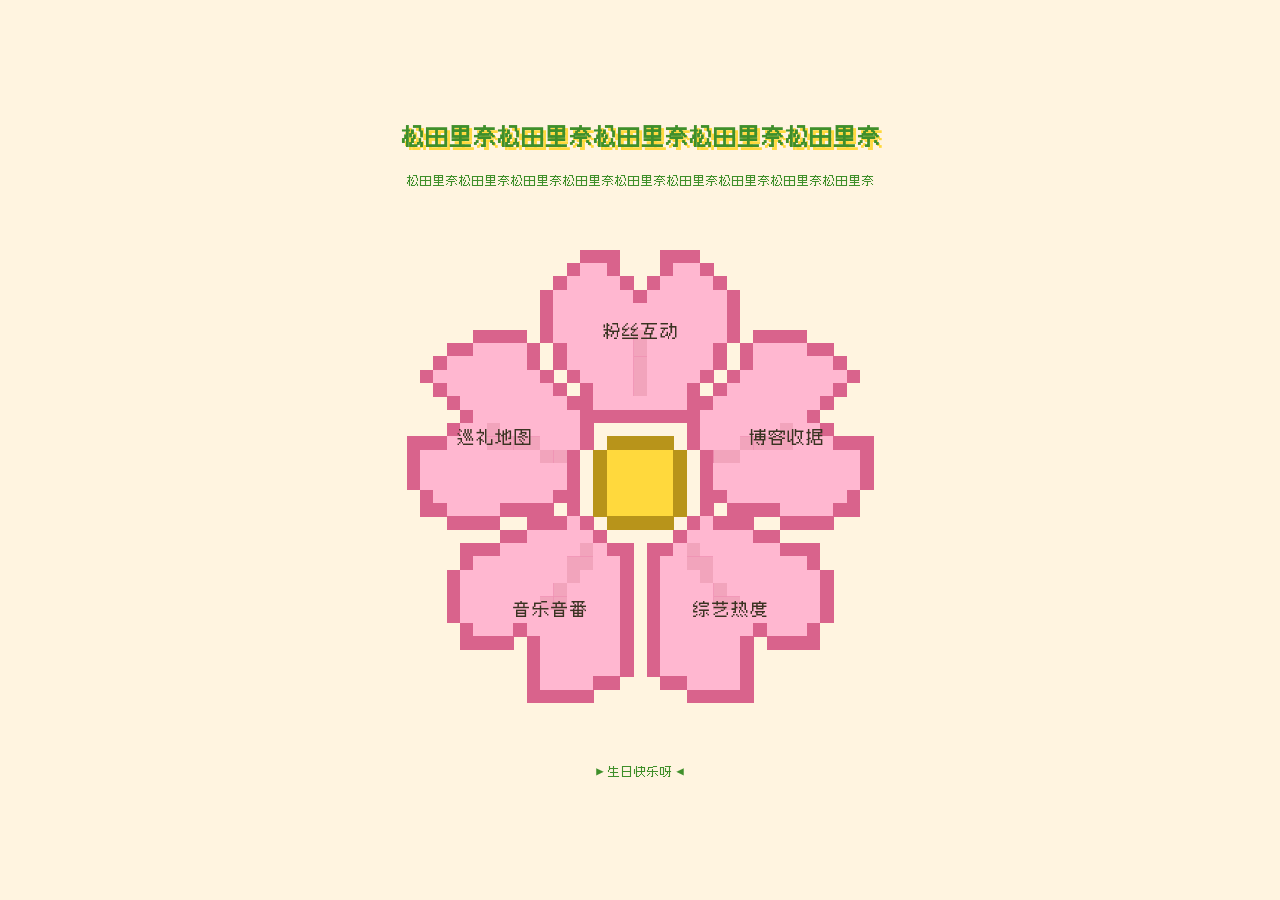
<file: index.html>
<!DOCTYPE html>
<html lang="en">
<head>
    <meta charset="UTF-8">
    <meta name="viewport" content="width=device-width, initial-scale=1">
    <title>松田里奈生贺</title>
    <link rel="stylesheet" href="style.css">
</head>
<body>

<section class="entrance">
    <h1>松田里奈松田里奈松田里奈松田里奈松田里奈</h1>
    <p>松田里奈松田里奈松田里奈松田里奈松田里奈松田里奈松田里奈松田里奈松田里奈</p>

    <div id="flower"></div>
    <p id="caption">▶ 生日快乐呀 ◀</p>
</section>

<script src="flower.js"></script>
</body>
</html>
</file>
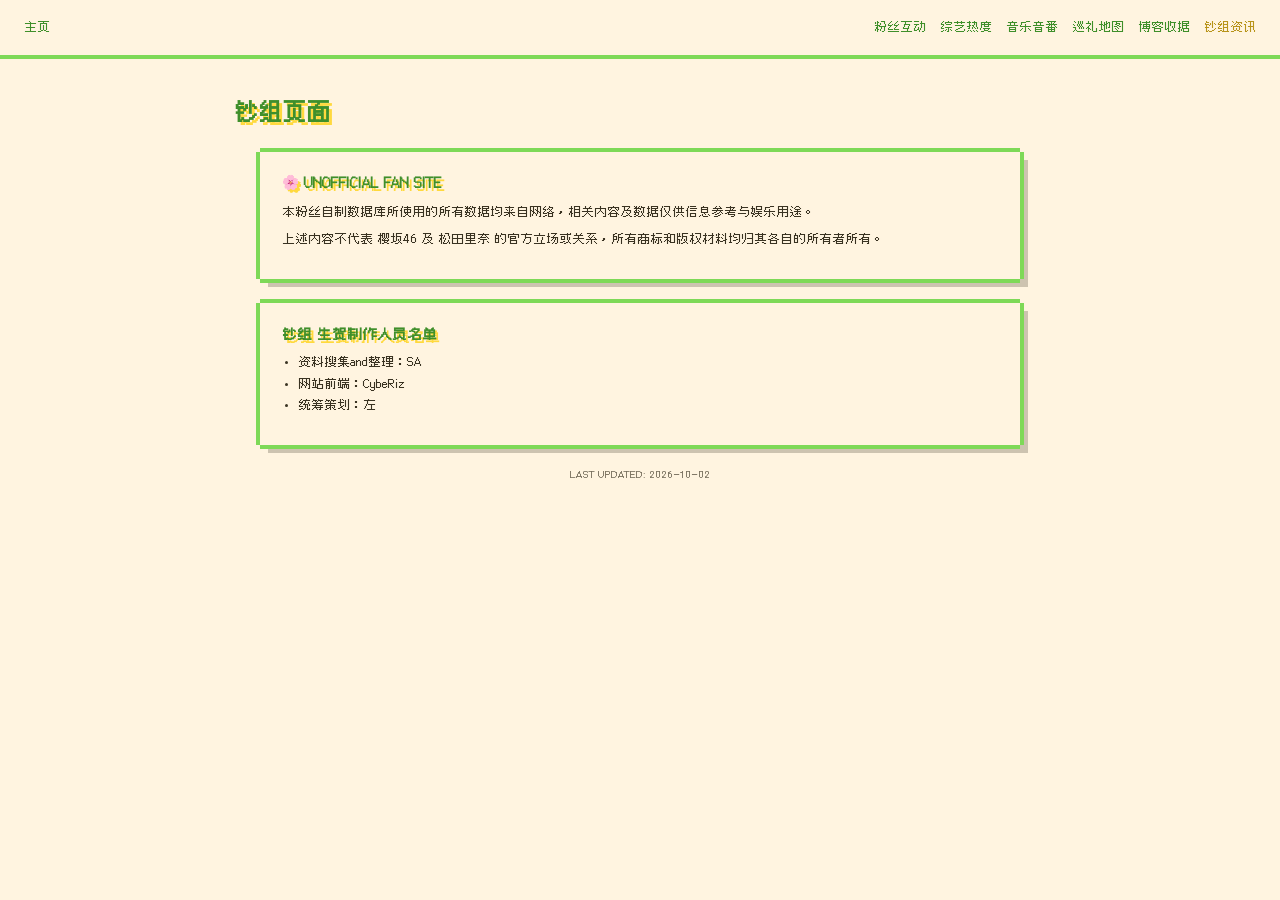
<file: disclaimer.html>
<!DOCTYPE html>
<html lang="en">
<head>
    <meta charset="UTF-8">
    <meta name="viewport" content="width=device-width, initial-scale=1">
    <title>松田里奈生贺</title>
    <link rel="stylesheet" href="style.css">
    <style>
        /* ---------- Disclaimer (scoped) ---------- */
        .disclaimer { max-width: 760px; margin: 0 auto; }
        .disclaimer .box { margin-bottom: 18px; }
        .disclaimer h2 {
            margin: 0 0 8px;
            font-size: 1.15em;
            color: var(--green-d);
        }
        .disclaimer p, .disclaimer li { line-height: 1.8; }
        .disclaimer p  { margin: 6px 0; }
        .disclaimer ul { margin: 6px 0; padding-left: 1.3em; }
        .disclaimer a  { color: var(--pink-d); }
        .disclaimer a:hover { background: var(--yellow); color: var(--ink); }
        .disclaimer .updated { font-size: .85em; opacity: .7; text-align: center; margin-top: 20px; }
        .disclaimer .tag {
            display: inline-block;
            padding: 0 8px;
            background: var(--yellow);
            border: 1px solid var(--yellow-d);
            color: var(--ink);
            font-size: .85em;
        }
    </style>
</head>
<body>

<nav class="top">
    <a class="home" href="index.html">主页</a>
    <a href="chat.html">粉丝互动</a>
    <a href="journal.html">综艺热度</a>
    <a href="mediavariety.html">音乐音番</a>
    <a href="map.html">巡礼地图</a>
    <a href="blog.html">博客收据</a>
    <a class="active" href="disclaimer.html">钞组资讯</a>
</nav>

<main>
    <h1>钞组页面</h1>

    <div class="disclaimer">

        <div class="box">
            <h2>🌸 UNOFFICIAL FAN SITE</h2>
            <p>
                本粉丝自制数据库所使用的所有数据均来自网络，相关内容及数据仅供信息参考与娱乐用途。
            </p>
            <p>
                上述内容不代表 樱坂46 及 松田里奈 的官方立场或关系，所有商标和版权材料均归其各自的所有者所有。
            </p>
        </div>

        <div class="box">
            <h2>钞组 生贺制作人员名单</h2>
            <ul>
                <li>资料搜集and整理：SA</li>
                <li>网站前端：CybeRiz</li>
                <li>统筹策划：左</li>
            </ul>
        </div>

        <p class="updated">LAST UPDATED: <span id="d-date">2026-10-02</span></p>
    </div>
</main>

</body>
</html>
</file>
<file: style.css>
@import url('https://fonts.googleapis.com/css2?family=Press+Start+2P&display=swap');
@font-face {
    font-family: "Cubic 11";
    src: url("fonts/Cubic_11.woff2") format("woff2"),
    url("fonts/Cubic_11.woff") format("woff");
    font-weight: normal;
    font-style: normal;
    font-display: swap;
}

:root {
    --font: "Cubic 11", monospace;

}

html, body, button, input, select, textarea {
    font-family: var(--font);
}


:root {
    /* Background: one warm color for page, cards, nav, inputs */
    --bg: #fff4e0;
    --panel: var(--bg);
    --bg-dark: var(--bg);

    /* Accent palette: one green pair, one yellow pair */
    --green: #7ed957;
    --green-d: #3f8f2a;
    --yellow: #ffd93d;
    --yellow-d: #b8941a;

    /* Text and shadows */
    --text: #3a3322;                    /* warm dark brown */
    --ink: #3a3322;                     /* text on green/yellow fills */
    --shadow: rgba(58, 51, 34, .25);    /* soft pixel shadow */

    /* Sakura pinks (logo, petals, map pins) */
    --pink: #ffc4d5;
    --pink-d: #d9638c;
}

* { box-sizing: border-box; image-rendering: pixelated; }

body {
    margin: 0;
    min-height: 100vh;
    background: var(--bg);
    color: var(--text);
    font-family: var(--font);
    font-size: 12px;
    line-height: 1.9;
    overflow-x: hidden;
}

a { color: var(--green-d); text-decoration: none; }
a:hover { color: var(--yellow-d); }

h1, h2 { color: var(--green-d); text-shadow: 3px 3px 0 var(--yellow); line-height: 1.4; }
h1 { font-size: 22px; }
h2 { font-size: 15px; }

/* Pixel border panel */
.box {
    background: var(--panel);
    padding: 22px;
    margin: 24px 0;
    box-shadow:
            0 -4px 0 0 var(--green), 0 4px 0 0 var(--green),
            -4px 0 0 0 var(--green), 4px 0 0 0 var(--green),
            8px 8px 0 0 var(--shadow);
}

/* Buttons */
.btn {
    display: inline-block;
    font: inherit;
    background: var(--green);
    color: var(--ink);
    padding: 12px 18px;
    border: 0;
    cursor: pointer;
    box-shadow: inset -4px -4px 0 var(--green-d), 4px 4px 0 var(--shadow);
}
.btn:hover {
    background: var(--yellow);
    color: var(--ink);
    box-shadow: inset -4px -4px 0 var(--yellow-d), 4px 4px 0 var(--shadow);
}
.btn:active {
    transform: translate(3px, 3px);
    box-shadow: inset -4px -4px 0 var(--yellow-d), 1px 1px 0 var(--shadow);
}

/* Top nav (sub pages) */
nav.top {
    display: flex; flex-wrap: wrap; gap: 14px;
    padding: 16px 24px;
    background: var(--bg);
    border-bottom: 4px solid var(--green);
}
nav.top a.active { color: var(--yellow-d); }
nav.top .home { margin-right: auto; }

main { max-width: 860px; margin: 0 auto; padding: 24px; }

footer { text-align: center; padding: 30px; color: var(--yellow-d); font-size: 9px; }

/* ---------- Landing page ---------- */
.entrance {
    min-height: 100vh;
    display: flex; flex-direction: column;
    align-items: center; justify-content: center;
    text-align: center; padding: 20px; position: relative; z-index: 2;
}
.entrance h1 { margin-bottom: 4px; }
.entrance p { color: var(--green-d); }

#logo {
    background: none; border: 0; padding: 0; margin: 28px 0 10px;
    cursor: pointer;
    animation: bob 2s steps(4) infinite;
}
/* Pink pixel outline keeps the sakura visible on a light page */
#logo svg {
    width: 240px; height: 240px; display: block;
    filter:
            drop-shadow(3px 0 0 var(--pink-d)) drop-shadow(-3px 0 0 var(--pink-d))
            drop-shadow(0 3px 0 var(--pink-d)) drop-shadow(0 -3px 0 var(--pink-d));
}
#logo:hover svg {
    filter:
            drop-shadow(3px 0 0 var(--pink-d)) drop-shadow(-3px 0 0 var(--pink-d))
            drop-shadow(0 3px 0 var(--pink-d)) drop-shadow(0 -3px 0 var(--pink-d))
            drop-shadow(0 0 12px var(--pink));
}
@keyframes bob { 50% { transform: translateY(-10px); } }

.hint { font-size: 10px; color: var(--yellow-d); animation: blink 1s steps(2) infinite; }
@keyframes blink { 50% { opacity: 0; } }

/* The gates */
#gates {
    display: none;
    grid-template-columns: repeat(auto-fit, minmax(150px, 1fr));
    gap: 18px; width: min(900px, 100%); margin-top: 28px;
}
#gates.open { display: grid; }
#gates a {
    background: var(--panel);
    padding: 18px 8px; color: var(--text);
    box-shadow: 0 -4px 0 var(--green), 0 4px 0 var(--green), -4px 0 0 var(--green), 4px 0 0 var(--green);
    animation: pop .35s steps(4) backwards;
}
#gates a:nth-child(2) { animation-delay: .08s; }
#gates a:nth-child(3) { animation-delay: .16s; }
#gates a:nth-child(4) { animation-delay: .24s; }
#gates a:nth-child(5) { animation-delay: .32s; }
#gates a:nth-child(6) { animation-delay: .40s; }
#gates a span { display: block; font-size: 26px; margin-bottom: 8px; }
#gates a:hover {
    background: var(--yellow); color: var(--ink);
    box-shadow: 0 -4px 0 var(--yellow-d), 0 4px 0 var(--yellow-d), -4px 0 0 var(--yellow-d), 4px 0 0 var(--yellow-d);
}
@keyframes pop { from { transform: scale(0); opacity: 0; } }

/* Falling petals */
.petal {
    position: fixed; top: -20px; z-index: 1; pointer-events: none;
    background: var(--pink); box-shadow: 4px 0 0 var(--pink-d);
    animation: fall linear forwards;
}
@keyframes fall {
    to { transform: translate(var(--drift), 110vh) rotate(360deg); }
}

/* Gallery grid */
.grid { display: grid; grid-template-columns: repeat(auto-fill, minmax(160px, 1fr)); gap: 18px; }
.tile {
    aspect-ratio: 1; display: flex; align-items: center; justify-content: center;
    font-size: 32px; background: var(--panel);
    box-shadow: 0 0 0 4px var(--yellow);
}
.tile:nth-child(even) { box-shadow: 0 0 0 4px var(--green); }
.tile:hover { transform: translateY(-6px); }

/* Form */
input, textarea {
    width: 100%; font: inherit; color: var(--text);
    background: var(--bg); border: 4px solid var(--green);
    padding: 10px; margin: 6px 0 16px; outline: none;
}
input:focus, textarea:focus { border-color: var(--yellow); }

/* MEDIA */
#field {
    position: relative; height: 320px; background: var(--bg);
    box-shadow: 0 0 0 4px var(--yellow); overflow: hidden; cursor: crosshair;
}
.target {
    position: absolute; width: 32px; height: 32px; border: 0; padding: 0;
    background: var(--pink); box-shadow: inset -6px -6px 0 var(--pink-d), 0 0 0 4px var(--green);
    cursor: pointer;
}

/* ---------- Map page ---------- */
#map {
    height: 520px; margin-bottom: 24px;
    box-shadow: 0 0 0 4px var(--green), 8px 8px 0 var(--shadow);
}
.leaflet-tile { image-rendering: auto; }
.leaflet-container { font-family: var(--font); }

/* Pixel pin */
.pin-dot {
    width: 20px; height: 20px; margin: 0 2px;
    background: var(--pink);
    box-shadow: 0 0 0 4px var(--green-d), inset -4px -4px 0 var(--pink-d);
    position: relative;
}
.pin-dot::after {          /* little pixel tail */
    content: ""; position: absolute; left: 6px; top: 24px;
    width: 8px; height: 6px; background: var(--green-d);
}
.pin:hover .pin-dot {
    background: var(--yellow);
    box-shadow: 0 0 0 4px var(--yellow-d), inset -4px -4px 0 var(--yellow-d);
}

/* Popup */
.leaflet-popup-content-wrapper, .leaflet-popup-tip {
    background: var(--panel); color: var(--text); border-radius: 0;
    box-shadow: 0 0 0 4px var(--green);
}
.leaflet-popup-content { font-size: 10px; line-height: 1.8; margin: 14px; }
.leaflet-popup-content h3 { margin: 0 0 8px; font-size: 12px; color: var(--green-d); }
.leaflet-popup-content p { margin: 6px 0; }

/* Tag chips */
#tag-filter { display: flex; flex-wrap: wrap; gap: 10px; margin: 14px 0; }
.chip {
    font: inherit; font-size: 10px; cursor: pointer;
    background: var(--bg); color: var(--text);
    border: 0; padding: 8px 10px;
    box-shadow: 0 0 0 3px var(--green);
}
.chip.on, .chip:hover { background: var(--yellow); color: var(--ink); box-shadow: 0 0 0 3px var(--yellow-d); }
.chip-sm { background: var(--yellow); color: var(--ink); padding: 2px 6px; font-size: 8px; }

/* ---------- Flower entrance ---------- */
#flower {
    width: min(520px, 92vw);
    margin: 18px 0 6px;
    animation: bob 2.4s steps(4) infinite;
}
#flower svg { width: 100%; height: auto; display: block; overflow: visible; }

#flower a.blossom {
    cursor: pointer;
    outline: none;
    pointer-events: auto;
    animation: bloom .4s steps(4) backwards;
    animation-delay: calc(var(--i) * .1s);
}
#flower a.blossom:hover,
#flower a.blossom:focus {
    transform: translate(var(--dx), var(--dy));
    filter: brightness(1.08) drop-shadow(0 0 .5px var(--ink));
}
#flower a.blossom.core:hover,
#flower a.blossom.core:focus { transform: scale(1.06); transform-origin: 19.5px 19.5px; }

#flower text {
    font-family: var(--font);
    fill: var(--ink);
    pointer-events: none;
}
@keyframes bloom { from { opacity: 0; } }

#caption { min-height: 1.9em; }

/* ---------- Journal heatmap ---------- */
#j-controls label { display: inline-block; margin: 12px 0; }
#j-year {
    font: inherit; color: var(--text); background: var(--bg);
    border: 4px solid var(--green); padding: 6px; margin-left: 8px;
}
#j-sheets { display: flex; flex-wrap: wrap; gap: 10px; }

#heat-scroll { overflow-x: auto; padding: 6px 4px 12px; }
#heat-months, #heat {
    display: grid; gap: 3px;
    grid-auto-columns: 12px;
    width: max-content;
}
#heat { grid-template-rows: repeat(7, 12px); grid-auto-flow: column; }
#heat-months { grid-template-rows: 12px; margin-bottom: 8px; font-size: 7px; color: var(--green-d); }
#heat-months span { white-space: nowrap; }

.day {
    width: 12px; height: 12px; padding: 0; border: 0; cursor: pointer;
}
.day:hover { outline: 3px solid var(--yellow-d); }
.day.sel { outline: 3px solid var(--ink); }

.lv0 { background: color-mix(in srgb, var(--green) 12%, var(--bg)); }
.lv1 { background: color-mix(in srgb, var(--green) 40%, var(--bg)); }
.lv2 { background: var(--green); }
.lv3 { background: color-mix(in srgb, var(--green-d) 70%, var(--green)); }
.lv4 { background: var(--green-d); }

#heat-legend { font-size: 8px; margin-top: 8px; display: flex; align-items: center; gap: 4px; }
#heat-legend i { width: 12px; height: 12px; display: inline-block; }

#detail h3 { color: var(--green-d); font-size: 12px; margin: 22px 0 8px; }
.tbl-wrap { overflow-x: auto; }
table.jt { border-collapse: collapse; width: 100%; font-size: 9px; }
table.jt th, table.jt td {
    border: 3px solid var(--green); padding: 8px; text-align: left; vertical-align: top;
}
table.jt th { background: var(--yellow); color: var(--ink); }
table.jt tr:hover td { background: color-mix(in srgb, var(--yellow) 25%, var(--bg)); }

/* ---------- Vertical timeline ---------- */
#tl-years, #tl-sheets { margin-top: 10px; display: flex; flex-wrap: wrap; gap: 6px; }
#tl-years .chip.on  { background: var(--green); border-color: var(--green-d); color: var(--ink); }
#tl-sheets .chip.on { background: var(--c); border-color: var(--cd); color: var(--ink); }

#tl-track {
    position: relative;
    max-width: 1000px;
    margin: 24px auto;
    padding: 10px 0;
}
/* the centre line */
#tl-track::before {
    content: "";
    position: absolute;
    top: 0; bottom: 0; left: 50%;
    width: 3px;
    margin-left: -1.5px;
    background: var(--green-d);
    opacity: .45;
}
.tl-empty { text-align: center; }

/* year pill */
.tl-year {
    position: relative;
    z-index: 2;
    text-align: center;
    margin: 18px 0 22px;
}
.tl-year span {
    display: inline-block;
    background: var(--green);
    color: var(--ink);
    border: 2px solid var(--green-d);
    padding: 4px 16px;
    border-radius: 999px;
    box-shadow: 3px 3px 0 var(--shadow);
}

/* one event */
.tl-item {
    position: relative;
    width: 50%;
    box-sizing: border-box;
    padding-bottom: 28px;
}
.tl-item.left  { padding-right: 40px; }
.tl-item.right { margin-left: 50%; padding-left: 40px; }

.tl-dot {
    position: absolute;
    top: 24px;
    width: 18px; height: 18px;
    border-radius: 50%;
    background: var(--c);
    border: 3px solid var(--cd);
    box-shadow: 2px 2px 0 var(--shadow);
    z-index: 2;
}
.tl-item.left  .tl-dot { right: -9px; }
.tl-item.right .tl-dot { left: -9px; }

.tl-card {
    position: relative;
    padding: 16px 20px;
    background: var(--panel);
    border: 2px solid var(--cd);
    border-radius: 14px;
    box-shadow: 4px 4px 0 var(--shadow);
}
/* small pointer toward the line */
.tl-card::before {
    content: "";
    position: absolute;
    top: 24px;
    width: 12px; height: 12px;
    background: var(--panel);
    transform: rotate(45deg);
}
.tl-item.left  .tl-card::before { right: -8px; border-top: 2px solid var(--cd); border-right: 2px solid var(--cd); }
.tl-item.right .tl-card::before { left: -8px;  border-bottom: 2px solid var(--cd); border-left: 2px solid var(--cd); }

.tl-date { color: var(--cd); font-size: .85em; }
.tl-tag {
    display: inline-block;
    margin: 6px 0 2px;
    padding: 2px 10px;
    border-radius: 999px;
    background: var(--c);
    color: var(--ink);
    border: 1px solid var(--cd);
    font-size: .75em;
}
/* ---------- Tag = big bold heading (no pill) ---------- */
.tl-card .tl-tag {
    display: block;
    margin: 6px 0 8px;
    padding: 0;
    background: none;
    border: 0;
    border-radius: 0;
    box-shadow: none;
    clip-path: none;
    font-size: 1.35em;
    font-weight: 900;
    line-height: 1.3;
}

/* ---------- Description = smaller yellow pill ---------- */
.tl-card p {
    display: inline-block;
    margin: 0 0 12px;
    padding: 3px 14px;
    border: 2px solid var(--cd);
    border-radius: 999px;
    font-size: 0.85em;
    font-weight: 400;
    -webkit-text-stroke: 0;
}
.tl-card h3 { margin: 6px 0; color: var(--text); }
.tl-card p  { margin: 6px 0; opacity: .75; line-height: 1.7; }
.tl-foot {
    display: flex;
    justify-content: space-between;
    gap: 10px;
    margin-top: 10px;
    padding-top: 8px;
    border-top: 1px dashed var(--cd);
    color: var(--cd);
    font-size: .8em;
}
.tl-foot em { font-style: normal; opacity: .6; margin-left: auto; }

/* phones: one column, line on the left */
@media (max-width: 700px) {
    #tl-track::before { left: 14px; }
    .tl-year { text-align: left; padding-left: 0; }
    .tl-item, .tl-item.right { width: 100%; margin-left: 0; padding: 0 0 24px 40px; }
    .tl-item.left { padding-right: 0; }
    .tl-item.left .tl-dot, .tl-item.right .tl-dot { left: 5px; right: auto; }
    .tl-item.left .tl-card::before, .tl-item.right .tl-card::before {
        left: -8px; right: auto; border: 0;
        border-bottom: 2px solid var(--cd);
        border-left: 2px solid var(--cd);
    }
}

/* =========================================================
   CHAT PAGE (scoped to .chat)
   ========================================================= */
.chat { max-width: 640px; margin: 0 auto; }

/* sheet tabs */
.chat .tabs {
    display: flex; flex-wrap: wrap; gap: 6px;
    margin-bottom: 12px;
}
.chat .tab {
    font: inherit; font-size: 13px;
    padding: 3px 12px;
    background: #fffdf7; color: var(--text);
    border: 2px solid var(--green-d);
    cursor: pointer;
}
.chat .tab small { opacity: .6; margin-left: 4px; }
.chat .tab:hover { background: var(--yellow); }
.chat .tab.on {
    background: var(--green); color: var(--ink);
    box-shadow: 3px 3px 0 var(--shadow);
}

/* search bar */
.chat .bar { display: flex; gap: 8px; align-items: center; margin-bottom: 12px; }
.chat .bar input {
    flex: 1; font: inherit; padding: 6px 10px;
    background: #fffdf7; color: var(--text);
    border: 2px solid var(--green-d);
}

/* room */
.chat .room {
    background: #fffdf7;
    border: 2px solid var(--green-d);
    box-shadow: 4px 4px 0 var(--shadow);
    padding: 14px 12px;
    max-height: 70vh;
    overflow-y: auto;
}
.chat .status { text-align: center; font-size: 12px; opacity: .7; margin: 10px 0; }

/* date divider */
.chat .day { text-align: center; margin: 16px 0 10px; }
.chat .day span {
    display: inline-block; padding: 1px 12px;
    font-size: 12px;
    background: var(--yellow); color: var(--ink);
    border: 1px solid var(--yellow-d);
    border-radius: 12px;
}

/* message */
.chat .msg { display: flex; gap: 8px; align-items: flex-end; margin: 10px 0; }
.chat .avatar {
    flex: 0 0 auto; width: 36px; height: 36px;
    display: flex; align-items: center; justify-content: center;
    background: var(--pink); border: 2px solid var(--pink-d);
    border-radius: 50%; font-size: 18px;
}
.chat .bubble {
    max-width: 78%;
    padding: 8px 12px;
    background: var(--bg);
    border: 2px solid var(--green-d);
    border-radius: 14px 14px 14px 2px;
    word-break: break-word;
}
.chat .bubble .ttl {
    display: block; font-weight: bold; font-size: 15px;
    color: var(--text); text-decoration: none;
}
.chat .bubble a.ttl:hover { background: var(--yellow); }
.chat .bubble .body {
    margin-top: 4px; font-size: 13px; line-height: 1.6;
    white-space: pre-wrap;
}
.chat .bubble .body .lbl { opacity: .6; }

/* chips */
.chat .chips { margin-top: 6px; display: flex; flex-wrap: wrap; gap: 6px; }
.chat .chip {
    font-size: 11px; padding: 0 6px;
    background: var(--green); border: 1px solid var(--green-d); color: var(--ink);
}
.chat .chip.tag   { background: var(--yellow); border-color: var(--yellow-d); }
.chat .chip.sheet { background: var(--pink);   border-color: var(--pink-d); }

.chat .time { flex: 0 0 auto; font-size: 11px; opacity: .6; padding-bottom: 2px; }


/* =========================================================
   JOURNAL PAGE: PIXEL TV (scoped to .tv)
   ========================================================= */
.tv {
    --tv-body: var(--pink, #ffc8dd);
    --tv-line: var(--text, #3b2f3a);
    --tv-glass: #1b1620;
    position: relative;
    margin: 28px auto 36px;
    max-width: 100%;
}

/* body: the 4 offset shadows make a pixel border with notched corners */
.tv-body {
    position: relative;
    padding: 16px 16px 12px;
    background: var(--tv-body);
    box-shadow:
            0 -4px 0 0 var(--tv-line),
            0  4px 0 0 var(--tv-line),
            -4px 0 0 0 var(--tv-line),
            4px 0 0 0 var(--tv-line),
            10px 14px 0 0 var(--shadow, rgba(0, 0, 0, .18));
}

/* screen */
.tv-screen {
    position: relative;
    overflow: hidden;
    min-height: 180px;
    background: var(--tv-glass);
    box-shadow:
            0 -1px 0 0 var(--tv-glass),
            0  1px 0 0 var(--tv-glass),
            -1px 0 0 0 var(--tv-glass),
            1px 0 0 0 var(--tv-glass);
}

.tv-hint {                                       /* shown while the TV is off */
    position: absolute;
    inset: 0;
    display: grid;
    place-items: center;
    color: var(--green, #7be0a0);
    font-size: 13px;
    letter-spacing: 3px;
    opacity: 0;
    pointer-events: none;
    transition: opacity .2s .5s;
}
.tv.off .tv-hint { opacity: 1; }

.tv-content {
    position: relative;
    z-index: 1;
    min-width: 0;
    padding: 14px 14px 4px;
    animation: tvOn 1.4s .3s steps(6, end) backwards;
}
.tv-content > .box { margin: 0 0 14px; }

.tv-flash {
    position: absolute;
    inset: 0;
    z-index: 2;
    background: #fff;
    opacity: 0;
    pointer-events: none;
    animation: tvFlash 1.4s .3s steps(6, end);
}

/* control panel under the screen */
.tv-panel {
    display: flex;
    align-items: center;
    gap: 14px;
    margin-top: 24px;
}
.tv-led {
    width: 12px; height: 12px;
    background: var(--green, #7be0a0);
    box-shadow: 0 0 0 3px var(--tv-line);
}
.tv.off .tv-led { background: #8a7f88; }
.tv-grille {
    flex: 1;
    height: 16px;
    background: repeating-linear-gradient(90deg,
    var(--tv-line) 0 4px, transparent 4px 10px);
    opacity: .55;
}

.tv-power {
    width: 38px; height: 22px;
    padding: 0;
    border: 0;
    background: var(--yellow, #ffd93d);
    color: var(--tv-line);
    font: inherit;
    font-size: 10px;
    letter-spacing: 1px;
    cursor: pointer;
    box-shadow:
            0 -3px 0 0 var(--tv-line),
            0  3px 0 0 var(--tv-line),
            -3px 0 0 0 var(--tv-line),
            3px 0 0 0 var(--tv-line);
}
.tv-power:hover  { filter: brightness(1.08); }
.tv-power:active { transform: translateY(2px); }
.tv-power:focus-visible { outline: 3px dashed var(--tv-line); outline-offset: 6px; }

/* legs */
.tv-legs { display: flex; justify-content: space-between; padding: 0 14%; margin-top: 4px; }
.tv-legs i { width: 28px; height: 14px; background: var(--tv-line); }

/* off state (power button) */
.tv.off .tv-content { animation: tvOff .5s steps(5, end) forwards; pointer-events: none; }
.tv.off .tv-flash   { animation: none; }

/* the "open the TV" sequence */
@keyframes tvOn {
    0%   { clip-path: inset(calc(50% - 2px) calc(50% - 2px)); filter: brightness(10); }
    25%  { clip-path: inset(calc(50% - 2px) 0);               filter: brightness(10); }
    60%  { clip-path: inset(0);                               filter: brightness(3); }
    100% { clip-path: inset(0);                               filter: brightness(1); }
}
@keyframes tvOff {
    0%   { clip-path: inset(0);                               filter: brightness(1);  opacity: 1; }
    40%  { clip-path: inset(calc(50% - 2px) 0);               filter: brightness(6);  opacity: 1; }
    100% { clip-path: inset(calc(50% - 2px) calc(50% - 2px)); filter: brightness(10); opacity: 0; }
}
@keyframes tvFlash {
    0%, 40% { opacity: 0; }
    55%     { opacity: .55; }
    100%    { opacity: 0; }
}

@media (max-width: 560px) {
    .tv-body    { padding: 18px 14px 12px; }
    .tv-content { padding: 10px 10px 2px; }
}
@media (prefers-reduced-motion: reduce) {
    .tv-content, .tv-flash, .tv.off .tv-content { animation-duration: .01s; animation-delay: 0s; }
}



/* ---------- Timeline: real-time spacing ---------- */
#tl-track.spaced { min-height: 80px; }
#tl-track.spaced .tl-item {
    position: absolute;
    width: 50%;
    margin-left: 0;
    padding-bottom: 0;
}
#tl-track.spaced .tl-item.left  { left: 0; }
#tl-track.spaced .tl-item.right { left: 50%; }
#tl-track.spaced .tl-year {
    position: absolute;
    left: 0; right: 0;
    margin: 0;
}

@media (max-width: 700px) {
    #tl-track.spaced .tl-item,
    #tl-track.spaced .tl-item.left,
    #tl-track.spaced .tl-item.right {
        left: 0;
        width: 100%;
        padding: 0 0 0 40px;
    }
}

/* ---------- Map popup photo ---------- */
.pop-pic {
    display: block;
    width: 260px;
    max-width: 100%;
    height: auto;
    margin: 0 0 8px;
    border: 2px solid var(--text);
    box-shadow: 3px 3px 0 var(--shadow);
}
/* ---------- Map popup close button ---------- */
.leaflet-container a.leaflet-popup-close-button {
    top: -12px !important;
    right: -12px !important;
    width: 28px !important;
    height: 28px !important;
    padding: 0 !important;
    display: flex !important;
    align-items: center;
    justify-content: center;
    background: var(--pink-d, #ff7aa8) !important;
    color: #fff !important;
    border: 2px solid var(--text, #3a2f25) !important;
    box-shadow: 2px 2px 0 var(--shadow, rgba(0, 0, 0, .25));
    font: bold 20px/1 monospace !important;
    text-decoration: none;
    cursor: pointer;
    z-index: 5;
    transition: transform .1s steps(2), background .1s;
}
.leaflet-container a.leaflet-popup-close-button:hover,
.leaflet-container a.leaflet-popup-close-button:focus-visible {
    background: var(--yellow, #ffe680) !important;
    color: var(--text, #3a2f25) !important;
    transform: translate(-1px, -1px);
    box-shadow: 3px 3px 0 var(--shadow, rgba(0, 0, 0, .25));
    outline: none;
}
.leaflet-container a.leaflet-popup-close-button:active {
    transform: translate(1px, 1px);
    box-shadow: 0 0 0 transparent;
}

/* leave room so the photo doesn't sit under the button */
.leaflet-popup-content { margin-top: 14px; }

/* ---------- Map fills the rest of the screen ---------- */
#map {
    height: calc(100vh - 200px);    /* window height minus nav + heading + margins */
    height: calc(100dvh - 200px);   /* better on phones; ignored by old browsers */
    min-height: 320px;              /* never gets squashed on short screens */
}

/* ---------- TV scroll arrows (yellow triangle, black border) ---------- */
.tv-scroll {
    display: flex;
    gap: 10px;
    align-items: center;
    filter: drop-shadow(2px 2px 0 var(--shadow, rgba(0, 0, 0, .35)));
}

.tv-arrow {
    width: 26px;
    height: 30px;
    padding: 0;
    border: 0;
    background-color: transparent;
    background-repeat: no-repeat;
    background-position: center;
    background-size: 100% 100%;
    cursor: pointer;
}

.tv-arrow.left {
    background-image: url("data:image/svg+xml,%3Csvg xmlns='http://www.w3.org/2000/svg' viewBox='0 0 26 30'%3E%3Cpolygon points='23,3 23,27 3,15' fill='%23ffe066' stroke='%23000' stroke-width='3' stroke-linejoin='round'/%3E%3C/svg%3E");
}
.tv-arrow.right {
    background-image: url("data:image/svg+xml,%3Csvg xmlns='http://www.w3.org/2000/svg' viewBox='0 0 26 30'%3E%3Cpolygon points='3,3 3,27 23,15' fill='%23ffe066' stroke='%23000' stroke-width='3' stroke-linejoin='round'/%3E%3C/svg%3E");
}

.tv-arrow:active:not(:disabled) { transform: translate(1px, 1px); }
.tv-arrow:disabled { opacity: .35; cursor: default; }

.tv.off .tv-arrow { opacity: .35; pointer-events: none; }

/* ---------- Map starts fully hidden, JS fades it in ---------- */
#map { opacity: 0; }
#map.map-show {
    opacity: 1;
    transition: opacity 1s ease;   /* transition only applies to the fade-IN */
}


.map-wrap { position: relative; }

#intro-layer {
    position: absolute;
    top: 0; left: 0;
    overflow: hidden;          /* the plane can't leave the map box */
    z-index: 1000;
    pointer-events: none;
}

#intro-plane {
    position: absolute;
    width: 56px;
    height: 56px;
    filter: drop-shadow(3px 3px 0 var(--shadow, rgba(0, 0, 0, .25)));
}
#intro-plane svg { width: 100%; height: 100%; display: block; overflow: visible; }



/* ---------- Bold across the whole site ---------- */
body {
    font-weight: 200;
    -webkit-text-stroke: 0.1px currentColor;   /* crisp pixel bold; remove if too heavy */
}

button,
input,
select,
textarea,
.leaflet-container,
.leaflet-popup-content,
.leaflet-popup-content p,
.leaflet-popup-content h3 {
    font-weight: 200;
}
</file>
